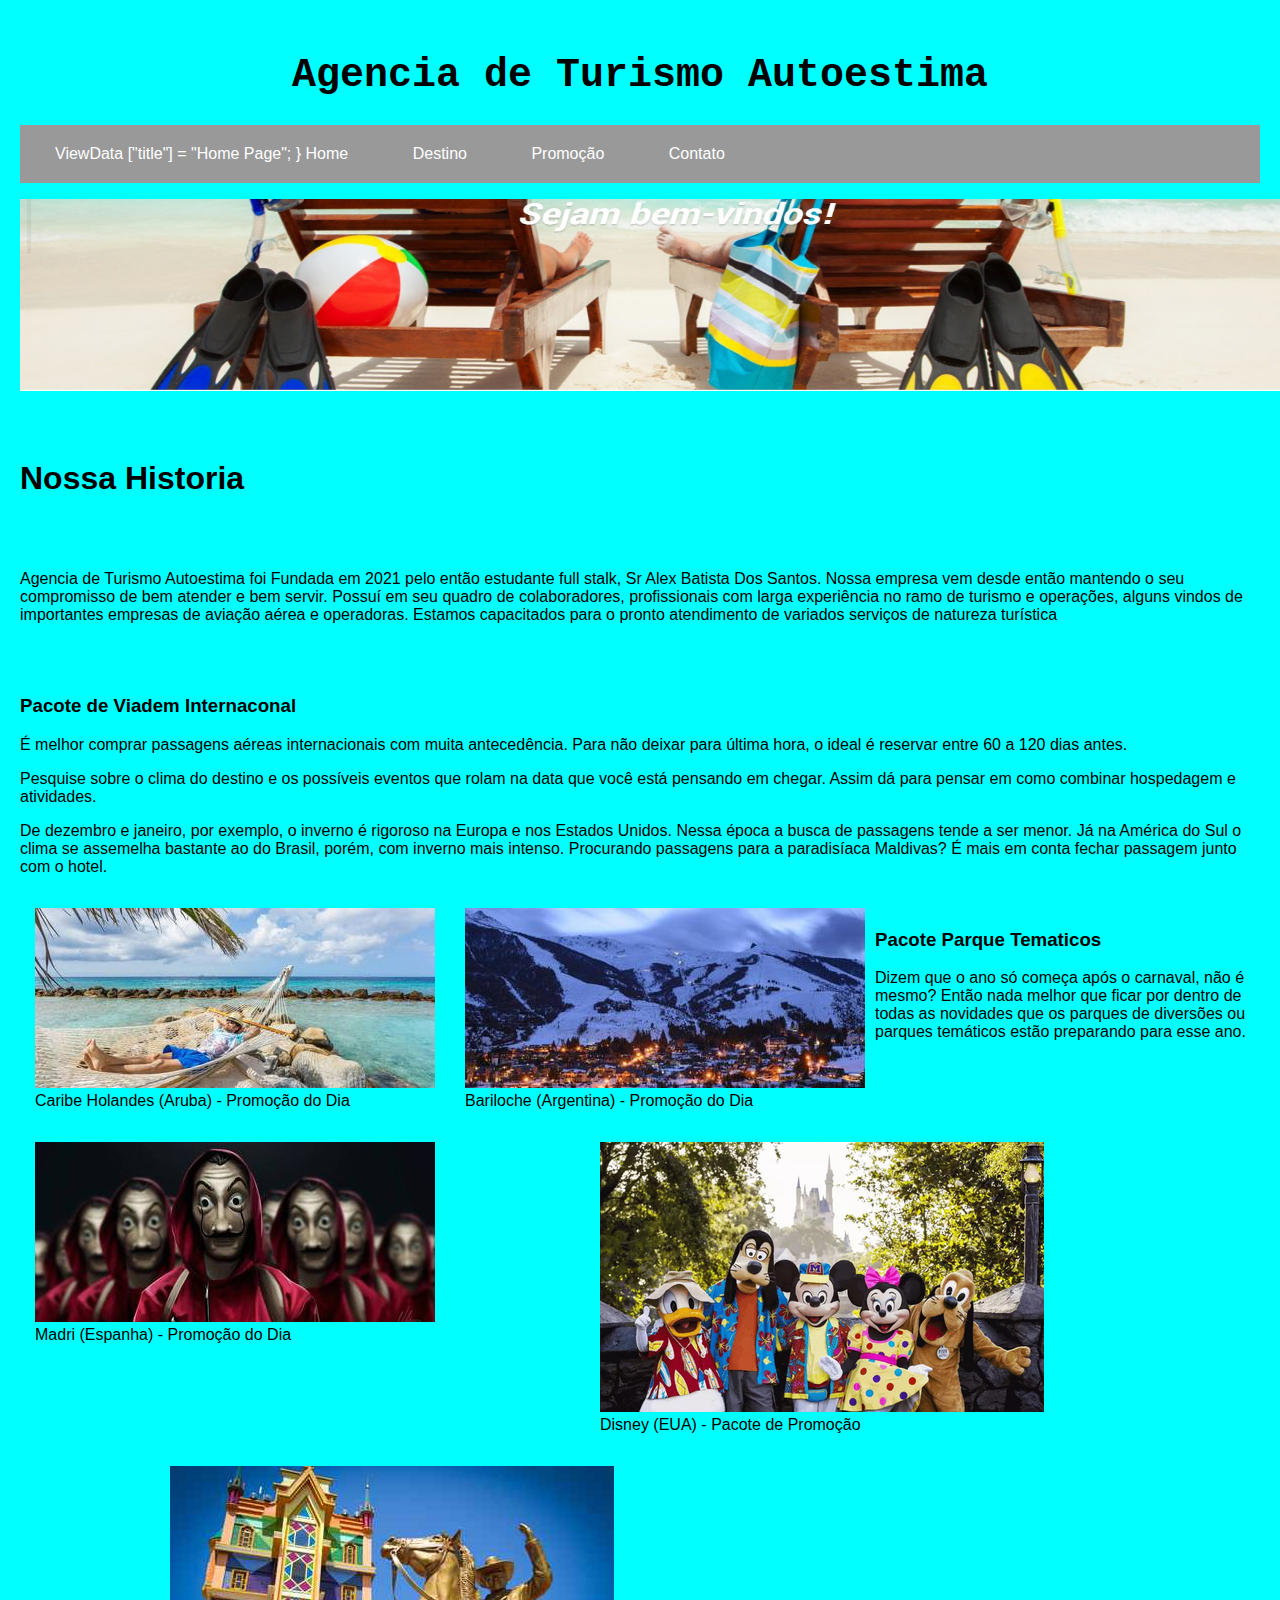
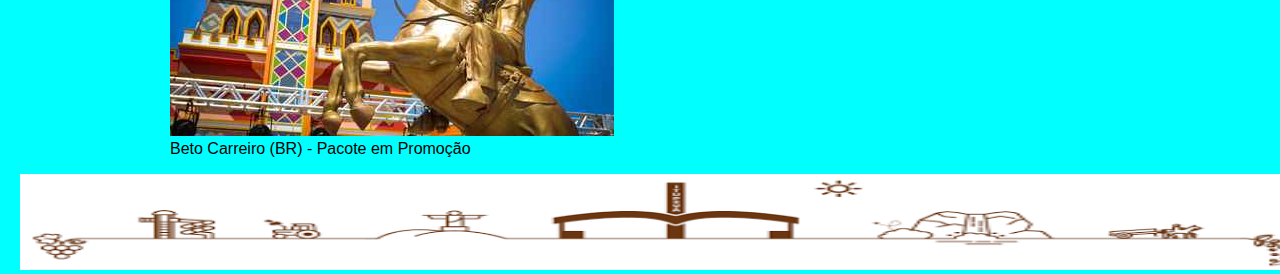
<file: index.html>
<!doctype html>

<ang="pt-br">
<head>
    <meta charset="UTF-8" />
    <meta http-equiv="X-UA-Compatible" content="IE=edge,chrome=" />
    <meta name="viewport" content="width=device-width" />
    <title>Agencia Autoestima</title>
    <link rel="stylesheet" type="text/css" href="stylo.css">

</head> 
   <header>
        <h1>Agencia de Turismo Autoestima</h1>
        <nav id="menu-h">
            <ul>
                <li>
                    <a href="index.html">
                        ViewData ["title"] = "Home Page";
                    }
                        Home
                    </a>
                </li>
    
                <li><a href="Destino.html">Destino</a></li>
                
                <li><a href="Promocao.html">Promoção</a></li>
                
                <li><a href="contato.html">Contato</a></li>
                
                
            </ul>
        </nav>
       
    </header>
    <div class="img">
        <img src="img/viajar01.jpg">
    </div>
       
        

<body>
    <div class="historia">
        <h1>Nossa Historia</h1><br><br>
        <p> Agencia de Turismo Autoestima foi Fundada em 2021 pelo então estudante full stalk, Sr Alex Batista Dos Santos. Nossa empresa vem desde então mantendo o seu compromisso de bem atender e bem servir. Possuí em seu quadro de colaboradores, profissionais com larga experiência no ramo de turismo e operações, alguns vindos de importantes empresas de aviação aérea e operadoras.
         Estamos capacitados para o pronto atendimento de variados serviços de natureza turística
        </p><br><br>
    </div>
    <div>
        <h3>Pacote de Viadem Internaconal</h3>
        <p>
            É melhor comprar passagens aéreas internacionais com muita antecedência.
        Para não deixar para última hora, o ideal é reservar entre 60 a 120 dias antes.<br>
        </p>
        <p>   Pesquise sobre o clima do destino e os possíveis eventos que rolam na data que você está
        pensando em chegar. Assim dá para pensar em como combinar hospedagem e atividades.
        </p>
        <p>
            De dezembro e janeiro, por exemplo, o inverno é rigoroso na Europa e nos Estados Unidos. Nessa época a busca de passagens tende a ser menor. Já na América do Sul o clima se assemelha bastante ao do Brasil, porém, com inverno mais intenso. Procurando passagens para a paradisíaca Maldivas?
        É mais em conta fechar passagem junto com o hotel.
        </p>
    </div>
        <section id="topo">
        <figure id="img01">
            <img src="img/Caribe Holandes (Aruba).jpg"/>
            <figcaption>Caribe Holandes (Aruba) - Promoção do Dia</figcaption>
        </figure>
      <figure id="img02">
            <img src="img/Bariloche (Argentina).jpg"/>
            <figcaption>Bariloche (Argentina) - Promoção do Dia</figcaption>
        </figure>
        <figure id="img03">
            <img src="img/Madri (Espanha).jpg"/>
            <figcaption>Madri (Espanha) - Promoção do Dia</figcaption>
        </figure><br>
    <div>
        <h3>Pacote Parque Tematicos</h3>
        <p>
            Dizem que o ano só começa após o carnaval, não é mesmo? Então nada melhor que ficar por dentro de todas as novidades que os parques de diversões ou
         parques temáticos estão preparando para esse ano.
        </p>

    </div>
        <figure id="img04">
            <img src="img/orlando disnei.png"/>
            <figcaption>Disney (EUA) - Pacote de Promoção</figcaption>
        </figure>
        <figure id="img05">
            <img src="img/beto carreiro.jpg"/>
            <figcaption>Beto Carreiro (BR) - Pacote em Promoção</figcaption>
        </figure>
        
    </section><br>


<div class="container">
  <img src="img/images.png">
</div >



</body>
</html>
</file>
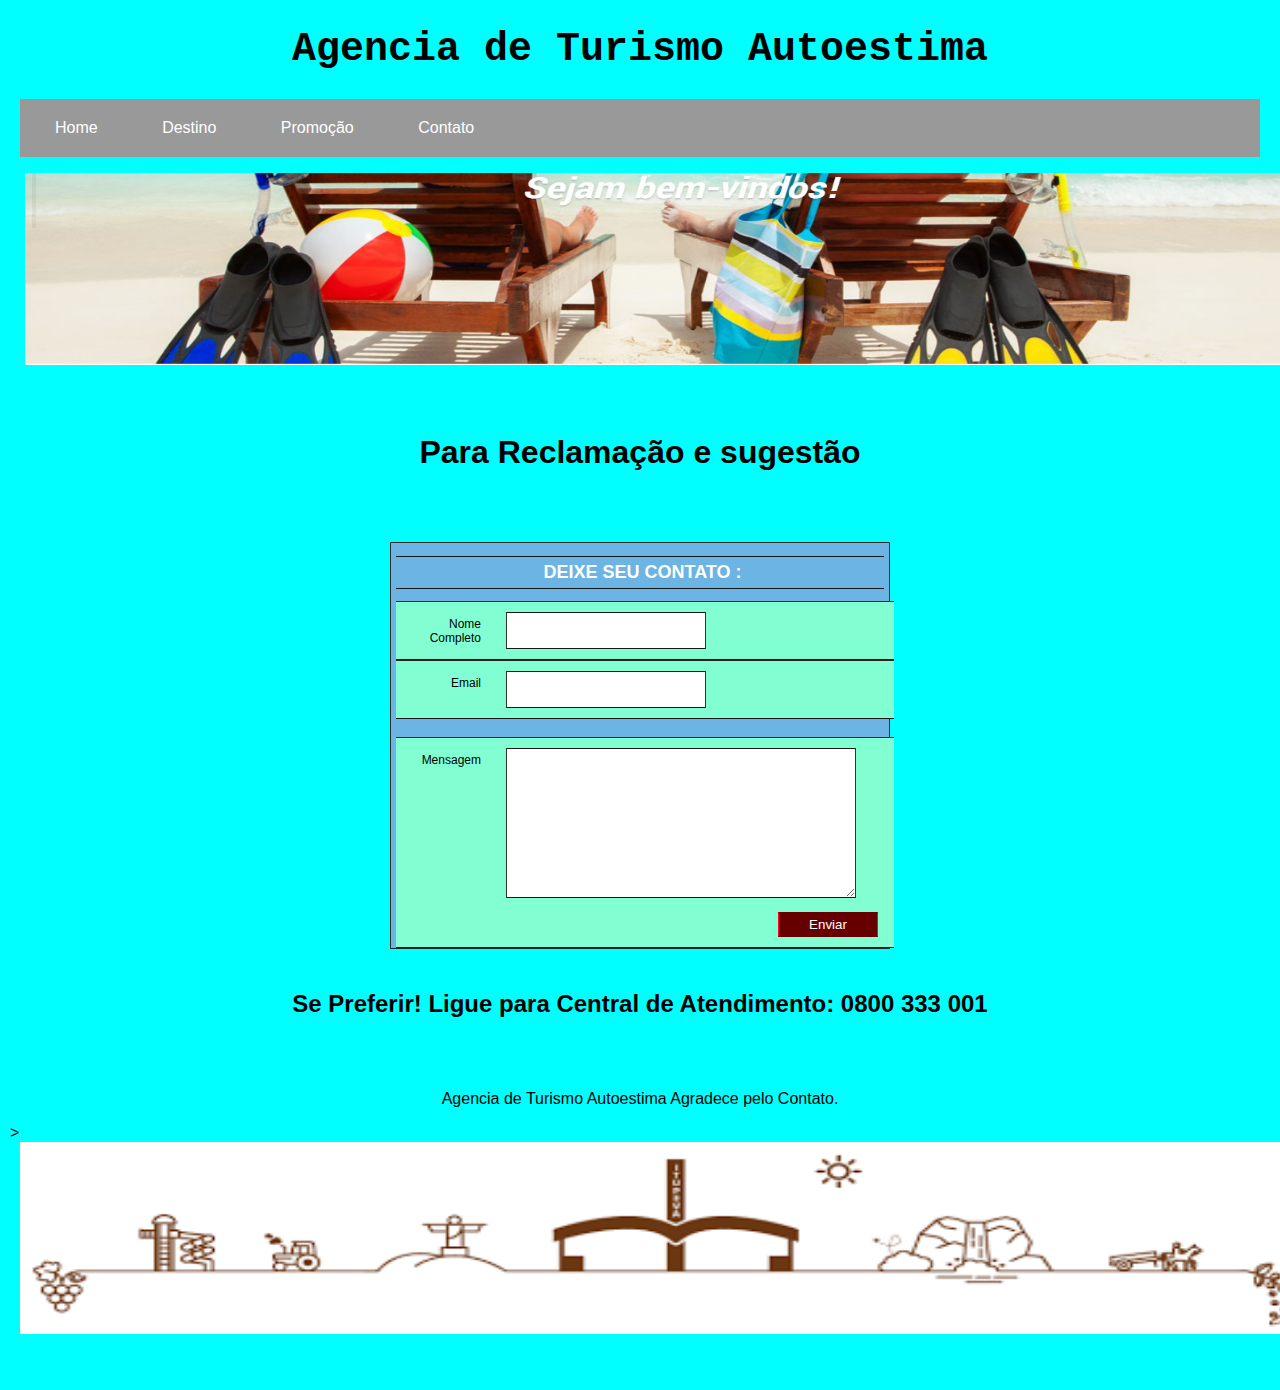
<file: contato.html>
<!doctype html>

<html lang="pt-br">
    <head>
    <meta charset="UTF-8" />
    <meta http-equiv="X-UA-Compatible" content="IE=edge,chrome=" />
    <meta name="viewport" content="width=device-width" />
    <title>Como Posso Lhe Ajudar</title>
    <link rel="stylesheet" type="text/css" href="Contato.css">
    </head>
    <header>
        <h1>Agencia de Turismo Autoestima</h1>
        <nav id="menu-h">
            <ul>
                <li>
                    <a href="index.html">
                        Home
                    </a>
                </li>
    
                <li><a href="Destino.html">Destino</a></li>
                
                <li><a href="Promocao.html">Promoção</a></li>
                
                <li><a href="contato.html">Contato</a></li>
                
                
            </ul>
        </nav>
    
        <div class="img">
            <img src="img/viajar01.jpg">
           </div>
    </header>
    
 <body>
     <h1>Para Reclamação e sugestão</h1>
    <form name="meuForm" method="post" id="formulario" border ="1">
        <table cellspasing="10"> 
        <div class="box">
            <h1>Deixe seu Contato :</h1>
    
            <label>
                <span>Nome Completo</span>
                 <input type="text" class="input_text" name="nome" id="name"/>
    
            </label>
    
            <label>
                 <span>Email</span>
                <input type="text" class="input_text" name="email" id="email"/>
             </label><br>
    
           
    
            <label>
                 <span>Mensagem</span>
                <textarea class="message" name="feedback" id="feedback"></textarea><br>
                <input type="button" class="button" value="Enviar" />
            </label>
        </div>
    </table><br><br>
 </form><br><br>

 <h2>Se Preferir! Ligue para Central de Atendimento: 0800 333 001 </h2><br><br>
<p> Agencia de Turismo Autoestima Agradece pelo Contato.</p>
><br>
<div class="container">
  <img src="img/images.png">
</div >

   
</body>   
</html>
</file>
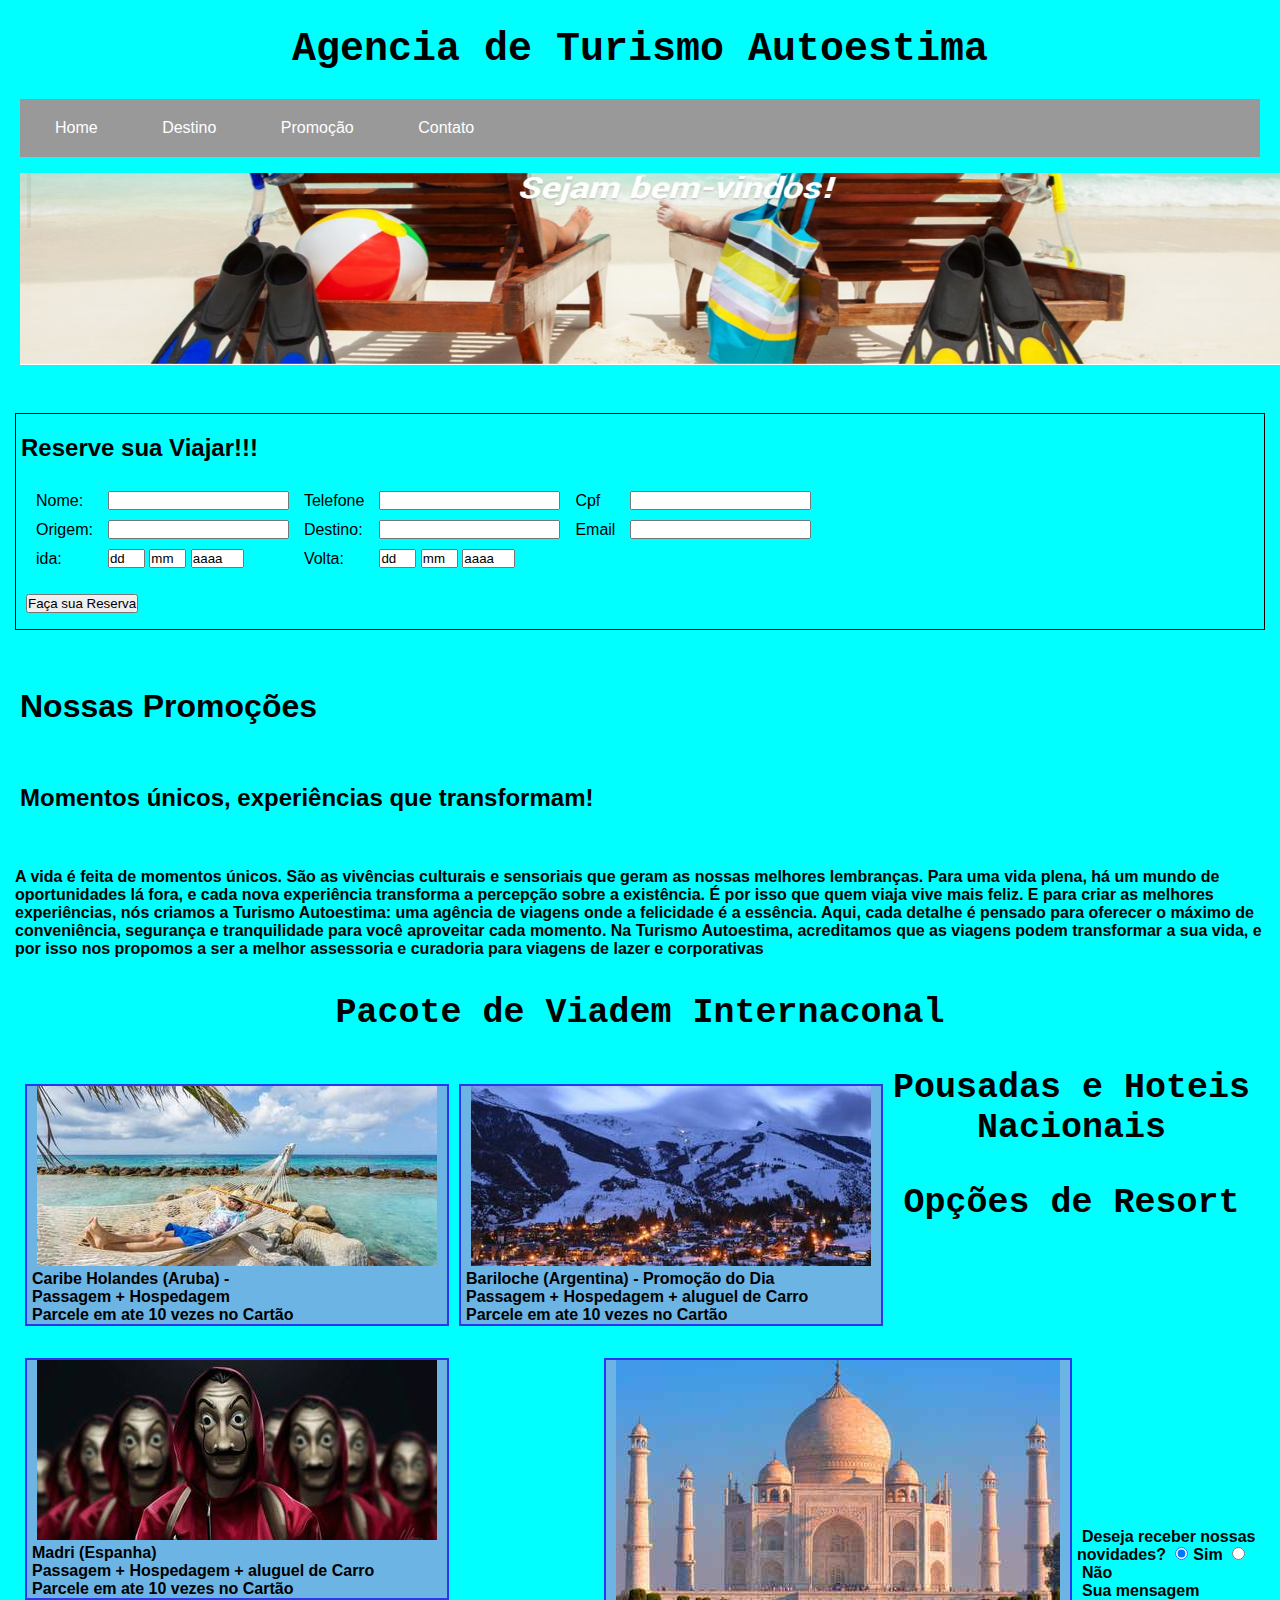
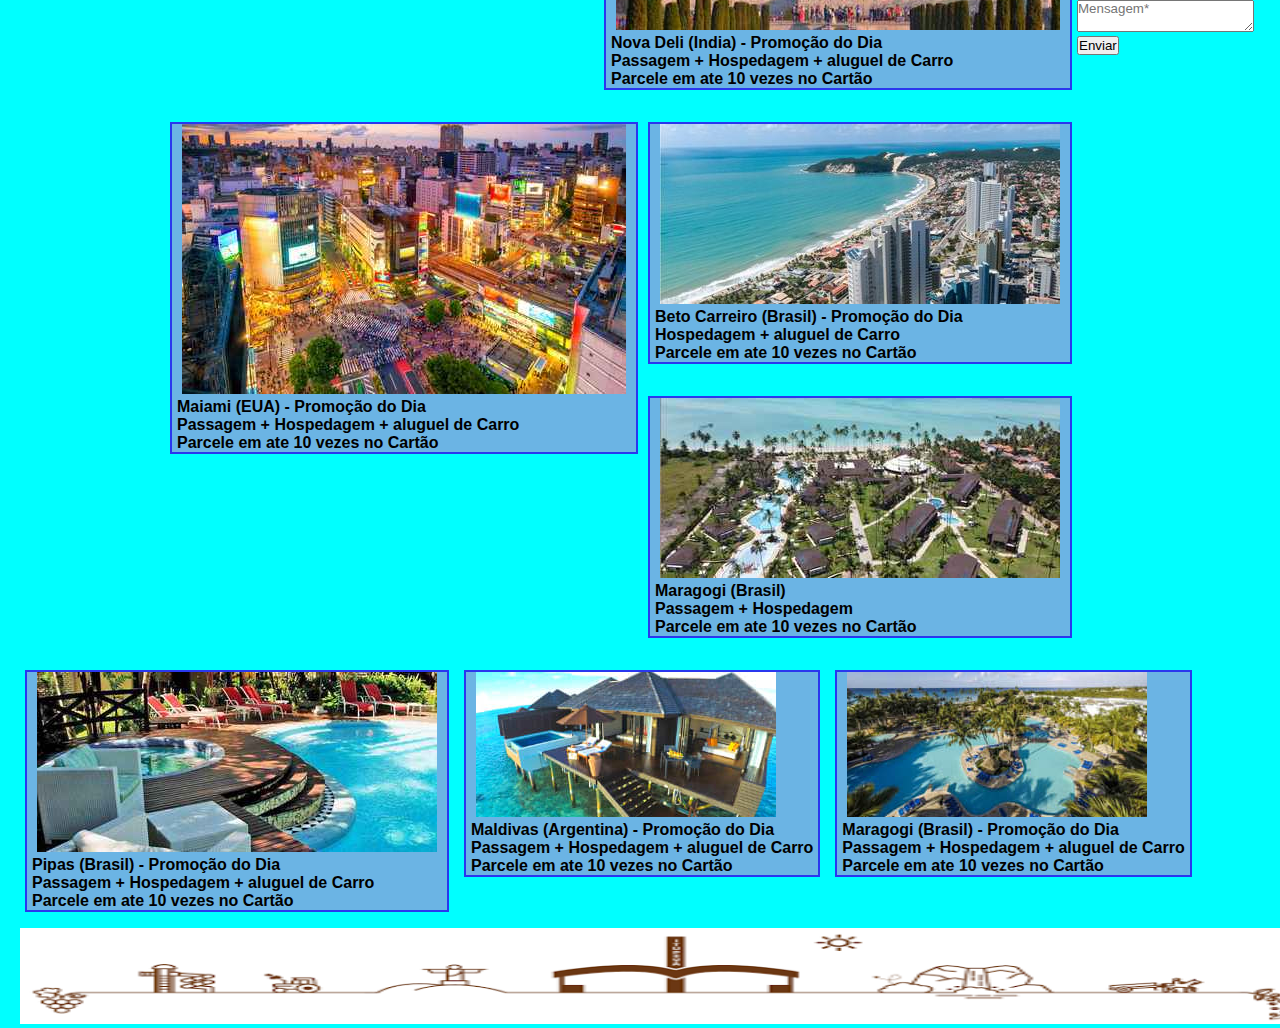
<file: Destino.html>
<!doctype html>

<html lang="pt-br">
    <head>
    <meta charset="UTF-8" />
    <meta http-equiv="X-UA-Compatible" content="IE=edge,chrome=" />
    <meta name="viewport" content="width=device-width" />
    <title>Destino</title>

    <link rel="stylesheet" type="text/css" href="Destino.css">
  <header>  
   
    <h1>Agencia de Turismo Autoestima</h1>
    <nav id="menu-h">
        <ul>
            <li>
                <a href="index.html">
                    Home
                </a>
            </li>

            <li><a href="Destino.html">Destino</a></li>
            
            <li><a href="Promocao.html">Promoção</a></li>
            
            <li><a href="contato.html">Contato</a></li>
            
            
        </ul>
    </nav>
   
</header>
<div class="img">
    <img src="img/viajar01.jpg">
   </div>
    
 <body>
    <div class="reserva">
     
        <form style=" border:1px solid;" action="/signup" method="post">
         <h2>Reserve sua Viajar!!!</h2>
           <table cellspacing="10">
           <tr>
   
             <td>
               <label for="nome">Nome: </label>
               </td>
               <td align="left">
               <input type="text" name="nome">
               </td>
               <td>
               <label for="telefone">Telefone </label>
               </td>
               <td align="left">
               <input type="text" name="telefone">
               </td>
               <td>
                 <label for="cpf">Cpf </label>
               </td>
               <td align="left">
                 <input type="text" name="cpf">
               </td>
             </tr>   
           <tr>
                   <td>
                   <label for="nome">Origem: </label>
                   </td>
                   <td align="left">
                   <input type="text" name="origem">
                   </td>
                   <td>
                   <label for="destino">Destino: </label>
                   </td>
                   <td align="left">
                   <input type="text" name="destino">
                   </td>
                   <td>
                     <label for="email">Email </label>
                   </td>
                   <td align="left">
                     <input type="text" name="email">
                   </td>
            </tr>
               <tr>
                        <td>
                         <label>ida: </label>
                         
                         </td>
                         <td align="left">
                         <input type="text" name="dia" size="2" maxlength="2" value="dd"> 
                         <input type="text" name="mes" size="2" maxlength="2" value="mm"> 
                         <input type="text" name="ano" size="4" maxlength="4" value="aaaa">
                         </td>
                         <td>
                         <label>Volta: </label>
                           
                          </td>
                          <td align="left">
                           <input type="text" name="dia" size="2" maxlength="2" value="dd"> 
                          <input type="text" name="mes" size="2" maxlength="2" value="mm"> 
                          <input type="text" name="ano" size="4" maxlength="4" value="aaaa">
                          </td>
                          
            </tr>
            
           </table>
           <p>
             <button>Faça sua Reserva</button>
           
           </p>
          
        </form><br><br>
      </div>


<div class="inter">
    <p>
        <h1>Nossas Promoções<strong></h1>
    <h2>   Momentos únicos, experiências que transformam!</h2><br><br>
        
        A vida é feita de momentos únicos. São as vivências culturais e sensoriais que geram as nossas melhores
         lembranças. Para uma vida plena, há um mundo de oportunidades lá fora, e cada nova experiência transforma
         a percepção sobre a existência. É por isso que quem viaja vive mais feliz. E para criar as melhores 
         experiências, nós criamos a Turismo Autoestima: uma agência de viagens onde a felicidade é a essência. Aqui, 
         cada detalhe é pensado para oferecer o máximo de conveniência, segurança e tranquilidade para você
          aproveitar cada momento. Na Turismo Autoestima, acreditamos que as viagens podem transformar a sua vida, 
        e por isso nos propomos a ser a melhor assessoria e curadoria para viagens de lazer e corporativas</p>
    <h3>Pacote de Viadem Internaconal</h3>

 <section id="topo">
      <figure id="img01">
        <a href="Promocao.html"> <img src="img/Caribe Holandes (Aruba).jpg"></a>
          <figcaption>Caribe Holandes (Aruba) - </figcaption>
          <figcaption>Passagem + Hospedagem</figcaption>
          <figcaption>Parcele em ate 10 vezes no Cartão</figcaption>
      </figure>
    <figure id="img02">
        <a href="Promocao.html"> <img src="img/Bariloche (Argentina).jpg"/></a>
          <figcaption>Bariloche (Argentina) - Promoção do Dia</figcaption>
          <figcaption>Passagem + Hospedagem + aluguel de Carro</figcaption>
          <figcaption>Parcele em ate 10 vezes no Cartão</figcaption>
      </figure>
      <figure id="img03">
        <a href="Promocao.html"><img src="img/Madri (Espanha).jpg"/></a>
          <figcaption>Madri (Espanha)</figcaption>
          <figcaption>Passagem + Hospedagem + aluguel de Carro</figcaption>
          <figcaption>Parcele em ate 10 vezes no Cartão</figcaption>
    </figure> 
      <figure id="img04">
        <a href="Promocao.html"><img src="img/nova deli india.jpg" /></a>   
          <figcaption>Nova Deli (India) - Promoção do Dia</figcaption>
          <figcaption>Passagem + Hospedagem + aluguel de Carro</figcaption>
          <figcaption>Parcele em ate 10 vezes no Cartão</figcaption>
      </figure>
    <figure id="img05">
        <a href="Promocao.html"><img src="img/toquio japão.jpg"/></a>
          <figcaption>Maiami (EUA) - Promoção do Dia</figcaption>
          <figcaption>Passagem + Hospedagem + aluguel de Carro</figcaption>
          <figcaption>Parcele em ate 10 vezes no Cartão</figcaption>
      </figure>
      <h3>Pousadas e Hoteis Nacionais</h3>  
    
      <figure id="img07">
        <a href="Promocao.html"><img src="img/Natal (Rio Grande do Norte).jpg"/></a>
          <figcaption>Beto Carreiro (Brasil) - Promoção do Dia</figcaption>
          <figcaption> Hospedagem + aluguel de Carro</figcaption>
          <figcaption>Parcele em ate 10 vezes no Cartão</figcaption>
      </figure>
    <figure id="img08">
        <a href="Promocao.html"><img src="img/Resort Grand oca Maragogi.jpeg"/></a>
          <figcaption>Maragogi (Brasil)</figcaption>
          <figcaption>Passagem + Hospedagem </figcaption>
          <figcaption>Parcele em ate 10 vezes no Cartão</figcaption>
      </figure>
    

    <figure id="img11">
         <a href="Promocao.html"><img src="img/Resort brasil-tropical-village (pipas).jpg"/></a>
          <figcaption>Pipas (Brasil) - Promoção do Dia</figcaption>
          <figcaption>Passagem + Hospedagem + aluguel de Carro</figcaption>
          <figcaption>Parcele em ate 10 vezes no Cartão</figcaption>
    </figure>

      <h3>Opções de Resort</h3>

      <figure id="img12">
        <a href="Promocao.html"><img src="img/resort maldivas.jpg"/></a>
          <figcaption>Maldivas (Argentina) - Promoção do Dia</figcaption>
          <figcaption>Passagem + Hospedagem + aluguel de Carro</figcaption>
          <figcaption>Parcele em ate 10 vezes no Cartão</figcaption>
      </figure>
      
    <figure id="img13">
        <a href="Promocao.html"><img src="img/Resorts be_live_canoa_collection_la_romana-rp.jpg"/></a>
      <figcaption>Maragogi (Brasil) - Promoção do Dia</figcaption>
      <figcaption>Passagem + Hospedagem + aluguel de Carro</figcaption>
      <figcaption>Parcele em ate 10 vezes no Cartão</figcaption>
      </figure><br><br><br><br><br><br><br><br><br><br>
      
 </section>
</div>

<form class="formulario" method="post"> <br><br><br>
            
<div class="field radiobox">
    <span>Deseja receber nossas novidades?</span>
    <input type="radio" name="novidades" id="sim" value="sim" checked><label for="sim">Sim</label>
    <input type="radio" name="novidades" id="nao" value="nao"><label for="nao">Não</label>
</div>
<div class="field">
    <label for="mensagem">Sua mensagem </label>
    <textarea name="mensagem" id="mensagem" placeholder="Mensagem*" required></textarea>
</div>

<input type="submit" name="acao" value="Enviar">
</form><br><br>

  
    <div class="container">
      <img src="img/images.png">
    </div >

</body>   
</html>
</file>
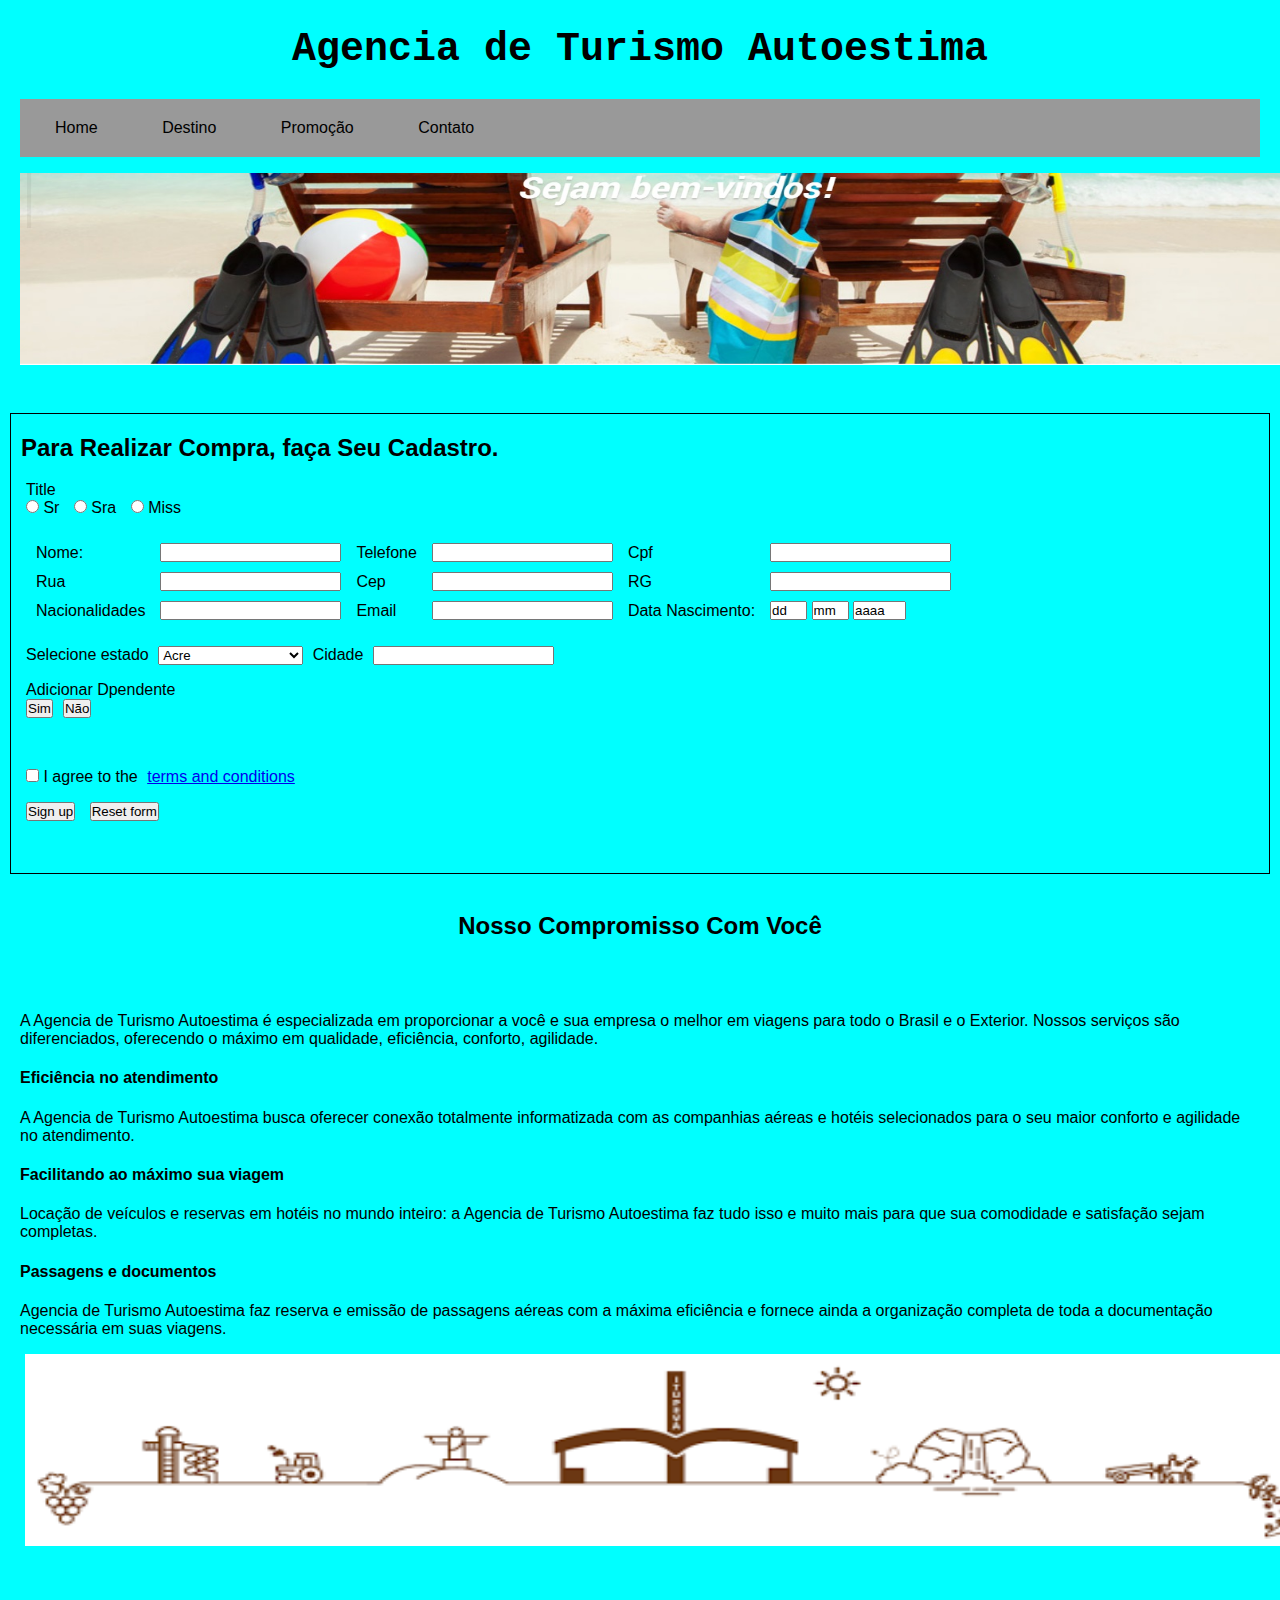
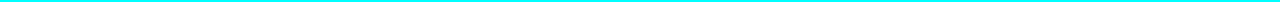
<file: Promocao.html>
<!doctype html>

<html lang="pt-br">
    <head>
    <meta charset="UTF-8" />
    <meta http-equiv="X-UA-Compatible" content="IE=edge,chrome=" />
    <meta name="viewport" content="width=device-width" />
    <title>Vamos Realizar Seu Cadastro</title>
    <link rel="stylesheet" type="text/css" href="Promocao.css">
    </head>
    <header>
      <h1>Agencia de Turismo Autoestima</h1>
      <nav id="menu-h">
          <ul>
              <li>
                  <a href="index.html">
                      Home
                  </a>
              </li>
  
              <li><a href="Destino.html">Destino</a></li>
              
              <li><a href="Promocao.html">Promoção</a></li>
              
              <li><a href="contato.html">Contato</a></li>
              
              
          </ul>
      </nav>
     
  </header>
  <div class="img">
      <img src="img/viajar01.jpg">
     </div>
      
    
 <body>
   

    <form style=" border:1px solid;" action="/signup" method="post">
              <div class="radio"> 
                <h2> Para Realizar Compra, faça Seu  Cadastro.</h2>
                    <p>
                        <label>Title</label><br>
                        <label>
                          <input type="radio" name="title" value="mr">
                          Sr
                        </label>
                        <label>
                          <input type="radio" name="title" value="mrs">
                          Sra
                        </label>
                        <label>
                          <input type="radio" name="title" value="miss">
                          Miss
                        </label>
                    </p>
               </div>
              <div class="cadastro" >
               
                <form>
                  <table cellspacing="10">
                    <tr>
            
                      <td>
                        <label for="nome">Nome: </label>
                        </td>
                        <td align="left">
                        <input type="text" name="nome">
                        </td>
                        <td>
                        <label for="telefone">Telefone </label>
                        </td>
                        <td align="left">
                        <input type="text" name="telefone">
                        </td>
                        <td>
                          <label for="cpf">Cpf </label>
                        </td>
                        <td align="left">
                          <input type="text" name="cpf">
                        </td>
                      </tr> 
                      <tr>
            
                        <td>
                          <label for="endereço">Rua</label>
                          </td>
                          <td align="left">
                          <input type="text" name="endereço">
                          </td>
                          <td>
                          <label for="cep">Cep</label>
                          </td>
                          <td align="left">
                          <input type="text" name="cep">
                          </td>
                          <td>
                            <label for="rg">RG</label>
                          </td>
                          <td align="left">
                            <input type="text" name="rg">
                          </td>
                        </tr> 
                            <tr>
                              <td>
                                <label for="nacionalidade">Nacionalidades</label>
                              </td>
                              <td align="left">
                                <input type="text" name="nacionalidade">
                              </td>
                              <td>
                                <label for="email">Email</label>
                              </td>
                              <td align="left">
                                <input type="text" name="email">
                              </td>
                            <td>
                          <label>Data Nascimento: </label>
                          
                          </td>
                          <td align="left">
                          <input type="text" name="dia" size="2" maxlength="2" value="dd"> 
                          <input type="text" name="mes" size="2" maxlength="2" value="mm"> 
                          <input type="text" name="ano" size="4" maxlength="4" value="aaaa">
                          </td>
                          </tr>
                          
                  </table>
                      
              
                        <p>
                          
                          <label>Selecione estado</label>
                          <select>
                            <option>Acre</option>
                            <option>Alagoas</option>
                            <option>Amapá</option>
                            <option>Amazonas</option>
                            <option>Bahia</option>
                            <option>Ceará</option>
                            <option>Distrito Federal</option>
                            <option>Espirito Santo</option>
                            <option>Goiás</option>
                            <option>Maranhão</option>
                            <option>Mato Grosso</option>
                            <option>Mato Grosso do Sul</option>
                            <option>Minas Gerais</option>
                            <option>Pará</option>
                            <option>Paraiba</option>
                            <option>Pernambuco</option>
                            <option>Píaui</option>
                            <option>Rio de Janeiro</option>
                            <option>Rio Grande do Norte</option>
                            <option>Rio Grande do Sul</option>
                            <option>Rondônia</option>
                            <option>Roraima</option>
                            <option>Santa Catarina</option>
                            <option>São Paulo</option>
                            <option>Sergipe</option>
                            <option>Tocantins</option>
                          
                          </select>

                          <td>
                            <label for="cidade">Cidade</label>
                          </td>
                          <td align="left">
                            <input type="text" name="cidade">
                          </td>
                       </p>

                       <p>
                        <label>Adicionar Dpendente</label><br>
                          <button>Sim</buteton>
                          <button>Não</button>
                        </p><br>
                        <p>
                          <label>
                            <input type="checkbox" value="terms">
                            I agree to the <a href="/terms">terms and conditions</a>
                          </label>
                        </p>
                        <p>
                          <button>Sign up</button>
                          <button type="reset">Reset form</button>
                        </p><br><br>
                  </form>
                  
               </div><br>
               
    <div class="tx">
      <h2>Nosso Compromisso Com Você</h2><br><br>
                
          <p>
            A Agencia de Turismo Autoestima é especializada em proporcionar a você e sua empresa o melhor em viagens para todo o Brasil e o Exterior. Nossos serviços são diferenciados, oferecendo o máximo em qualidade, eficiência, conforto, agilidade.
          </p>
      <h4>Eficiência no atendimento</h4>

          <p>
             A Agencia de Turismo Autoestima busca oferecer conexão totalmente informatizada com as companhias aéreas e hotéis selecionados para o seu maior conforto e agilidade no atendimento. 
          </p>
      <h4>Facilitando ao máximo sua viagem</h4>

          <p>
            Locação de veículos e reservas em hotéis no mundo inteiro: a Agencia de Turismo Autoestima faz tudo isso e muito mais para que sua comodidade e satisfação sejam completas.
         </p>
      <h4>Passagens e documentos</h4>

        <p> 
            Agencia de Turismo Autoestima faz reserva e emissão de passagens aéreas com a máxima eficiência e fornece ainda a organização completa de toda a documentação necessária em suas viagens. 
        </p>
              
   </form>
          
          <div class="container">
            <img src="img/images.png">
          </div >
  </body>   
</html>
</file>
<file: stylo.css>
* {
  margin-left: 5px;
  margin-right:5px;
  padding: 0;
  box-sizing: border-box;
  font-family: 'Open Sans', sans-serif;
}

#menu-h{
  background-color: rgb(153, 153, 153);
}

#menu-h ul {
  max-width: 800px;
  list-style: none;
  padding: 0;
}

#menu-h ul li {
  display: inline;
}

#menu-h ul li a {
  color: #FFF;
  padding: 20px;
  display: inline-block;
  text-decoration: none;
  transition: background .4s;
}

#menu-h ul li a:hover {
  background-color:#6bb4e4
}
.img{
  width: 1310px;
  height: 240px;
}

/* resize images */
.img img {
  width: 100%;
  height: 80%;
}

body{ font:100% normal Arial, Helvetica, sans-serif; background-color: aqua;}

form,input,select,textarea{margin:0; padding:0; color:#ffffff;}
header h1{
    text-align: center;
    font-family: 'Courier New', Courier, monospace;
    font-size:40px;

}
#historia p {
    margin-right: 10px;
    text-align: center;
    font-family: 'Courier New', Courier, monospace;
    font-size:14px;

}

  #img01{
    float: left;
    margin-left:15px;
  }
  
  #img02 {
    float:left;
    margin-left:15px;
  }
  #img03{
    float:left;
    margin-left:15px;
  }
  #img04{
    float:left;
    margin-left:150px;
  }
  #img05{
    float:left;
    margin-left:150px;
  }
  .container {
    width: 1310px;
    height: 120px;
}

/* resize images */
.container img {
    width: 100%;
    height: 80%;
}
</file>
<file: Contato.css>
* {
    margin-left: 5px;
    margin-right:5px;
    padding: 0;
    box-sizing: border-box;
    font-family: 'Open Sans', sans-serif;
}

#menu-h{
    background-color: rgb(153, 153, 153);
}

#menu-h ul {
    max-width: 800px;
    list-style: none;
    padding: 0;
}

#menu-h ul li {
    display: inline;
}

#menu-h ul li a {
    color: #FFF;
    padding: 20px;
    display: inline-block;
    text-decoration: none;
    transition: background .4s;
}

#menu-h ul li a:hover {
    background-color:#6bb4e4
}
.img{
  width: 1310px;
  height: 240px;
}

/* resize images */
.img img {
  width: 100%;
  height: 80%;
}




body{ font:100% normal Arial, Helvetica, sans-serif; background-color: aqua;}

form,input,select,textarea{margin:0; padding:0; color:#ffffff;}
header h1{
    text-align: center;
    font-family: 'Courier New', Courier, monospace;
    font-size:40px;

}
h1{
text-align:center
}

div.box {
    margin:0 auto;
    width:500px;
    background-color:#6bb4e4;
    position:relative;
    top:50px;
    border:1px solid #262626;
}

div.box h1 {
    color:#ffffff;
    font-size:18px;
    text-transform:uppercase;
    padding:5px 0 5px 5px;
    border-bottom:1px solid #161712;
    border-top:1px solid #161712;
}

div.box label {
    width:100%;
    display: block;
    background:#81ffd3;
    border-top:1px solid #262626;
    border-bottom:1px solid #161712;
    padding:10px 0 10px 0;
}

div.box label span {
    display: block;
    color:#000000;
    font-size:12px;
    float:left;
    width:100px;
    text-align:right;
    padding:5px 20px 0 0;
}

div.box .input_text {
    padding:10px 10px;
    width:200px;
    background:#ffffff;
    border-bottom: 1px double #171717;
    border-top: 1px double #171717;
    border-left:1px double #333333;
    border-right:1px double #333333;
}

div.box .message{
    padding:7px 7px;
    width:350px;
    background:#ffffff;
    border-bottom: 1px double #171717;
    border-top: 1px double #171717;
    border-left:1px double #333333;
    border-right:1px double #333333;
    overflow:hidden;
    height:150px;
}

div.box .button{
    margin:0 0 10px 0;
    padding:4px 7px;
    background:#660000;
    border:0px;
    position: relative;
    top:10px;
    left:382px;
    width:100px;
    border-bottom: 1px double #660000;
    border-top: 1px double #660000;
    border-left:1px double #FF0033;
    border-right:1px double #FF0033;
}
h2{
    text-align: center;

}
p{ 
    text-align: center;
}
.container {
    width: 1310px;
    height: 240px;
}

/* resize images */
.container img {
    width: 100%;
    height: 80%;
}
</file>
<file: Destino.css>
* {
    margin-left: 5px;
    margin-right:5px;
    padding: 0;
    box-sizing: border-box;
    font-family: 'Open Sans', sans-serif;
  }
  
  #menu-h{
    background-color: rgb(153, 153, 153);
  }
  
  #menu-h ul {
    max-width: 800px;
    list-style: none;
    padding: 0;
  }
  
  #menu-h ul li {
    display: inline;
  }
  
  #menu-h ul li a {
    color: #FFF;
    padding: 20px;
    display: inline-block;
    text-decoration: none;
    transition: background .4s;
  }
  
  #menu-h ul li a:hover {
    background-color:#6bb4e4
  }
  .img{
    width: 1310px;
    height: 240px;
  }
  
  /* resize images */
  .img img {
    width: 100%;
    height: 80%;
  } 

  /*---------------*/

  body{ font:100% normal Arial, Helvetica, sans-serif; background-color: aqua;}

form,input,select,textarea{margin:0; padding:0; color:#000000;}
header h1{
    text-align: center;
    font-family: 'Courier New', Courier, monospace;
    font-size:40px;    
}
h3{
  text-align: center;
  font-family: 'Courier New', Courier, monospace;
  font-size:35px;  

}
  #img01 {
    float: left;
    margin-left:5px;
    border: 2px solid rgb(42, 55, 238);
    background-color: #6bb4e4;

  }
  
  #img02 {
    
    float:left;
    margin-left:5px;
    border: 2px solid rgb(42, 55, 238);
    background-color: #6bb4e4;
  }
  #img03{
    
    float:left;
    margin-left:5px;
    border: 2px solid rgb(42, 55, 238);
    background-color: #6bb4e4;
  }
  #img04{
   
    float:left;
    margin-left:150px;
    border: 2px solid rgb(42, 55, 238);
    background-color: #6bb4e4;
  }
  #img05{
   
    float:left;
    margin-left:150px;
    border: 2px solid rgb(42, 55, 238);
    background-color: #6bb4e4;
  }


#img07{
  float:left;
  margin-left:5px;
  border: 2px solid rgb(42, 55, 238);
  background-color: #6bb4e4;
  
}

#img08{
    float: left;
    margin-left:5px;
    border: 2px solid rgb(42, 55, 238);
    background-color: #6bb4e4;
  }
  
  #img11{
    float:left;
    margin-left:5px;
    border: 2px solid rgb(42, 55, 238);
    background-color: #6bb4e4;
  }
  #img12{
    float:left;
    margin-left:10px;
    border: 2px solid rgb(42, 55, 238);
    background-color: #6bb4e4;
  }

#img13{
  float:left;
  margin-left:10px;
  border: 2px solid rgb(42, 55, 238);
  background-color: #6bb4e4;
}
 

.container {
    width: 1310px;
    height: 120px;
}

/* resize images */
.container img {
    width: 100%;
    height: 80%;
}
</file>
<file: Promocao.css>
* {
    margin-left: 5px;
    margin-right:5px;
    padding: 0;
    box-sizing: border-box;
    font-family: 'Open Sans', sans-serif;
  }
  
  #menu-h{
    background-color: rgb(153, 153, 153);
  }
  
  #menu-h ul {
    max-width: 800px;
    list-style: none;
    padding: 0;
  }
  
  #menu-h ul li {
    display: inline;
  }
  
  #menu-h ul li a {
    color: rgb(0, 0, 0);
    padding: 20px;
    display: inline-block;
    text-decoration: none;
    transition: background .4s;
  }
  
  #menu-h ul li a:hover {
    background-color:#6bb4e4
  }
  .img{
    width: 1310px;
    height: 240px;
  }
  
  /* resize images */
  .img img {
    width: 100%;
    height: 80%;
  }
  body{ font:100% normal Arial, Helvetica, sans-serif; background-color: aqua;}

form,input,select,textarea{margin:0; padding:0; color:#000000;}

header h1{
    text-align: center;
    font-family: 'Courier New', Courier, monospace;
    font-size:40px;

}

#viagem h2{text-align: center;
    font-family: 'Courier New', Courier, monospace;
    font-size:40px;

}

#radio h2{
    text-align: center;
    font-family: 'Courier New', Courier, monospace;
    font-size:40px;
}  

.menu li ul{ 
    position: absolute  ;
    top: 25px;
    left: 0;
    background-color: rgb(0, 0, 0);
    display: none;
}
:hover ul, .menu li.over ul{display: block;}
  
.menu li ul li{
    border: 1px solid #000000;
    display: block;
    width: 150px;
}
.tx h2{
position: relative;
text-align: center;
text-decoration: none;
font-size: 24px;
}
 .tx h4{
    position: relative;
    font-size: 16px;
    
}

.container {
    width: 1300px;
    height: 240px;
}

/* resize images */
.container img {
    width: 100%;
    height: 80%;
}
</file>
